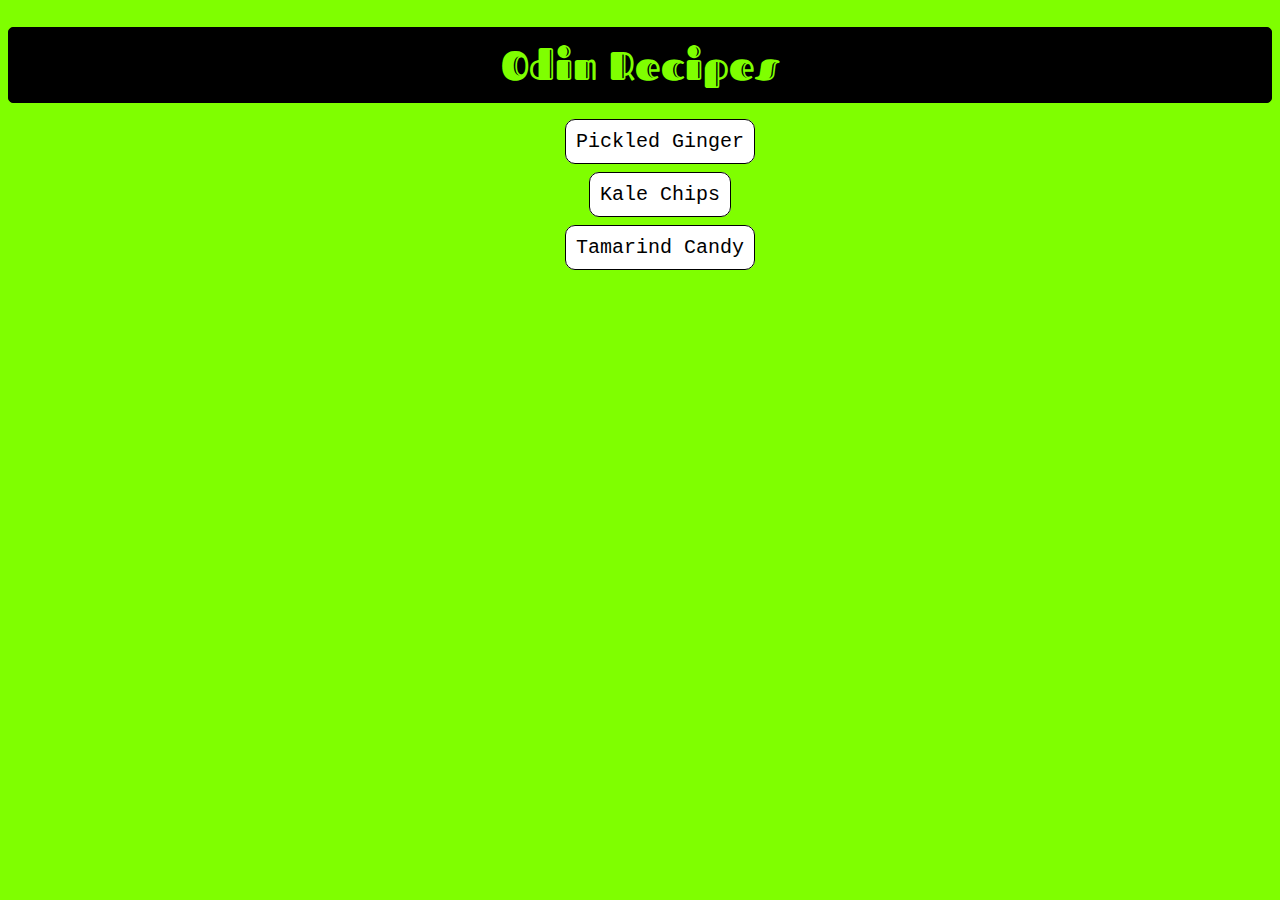
<file: index.html>
<!DOCTYPE html>
<html lang="en">
    <head>
        <meta charset = 'UTF-8'>
        <title> Odin Recipes </title>
        <link rel="stylesheet" href="./style.css">
        <link href="https://fonts.googleapis.com/css2?family=Fascinate+Inline&display=swap" rel="stylesheet">
    </head>
    <body>
        <h1>Odin Recipes</h1>
        <ul>
            <div class ='recipe-links'>
            <li> <a href="./recipes/pickled-ginger.html"
                target="_blank" rel="noopener noreferrer"> 
                Pickled Ginger </a> </a> </li>
            <li> <a href="./recipes/kale-chips.html"
                target="_blank" rel="noopener noreferrer"> 
                Kale Chips </a> </li>
            <li> <a href="./recipes/tamarind-candy.html"
                target="_blank" rel="noopener noreferrer"> 
                Tamarind Candy </a> </li>
                </div>
        </ul> 
    </body>
</html>
</file>
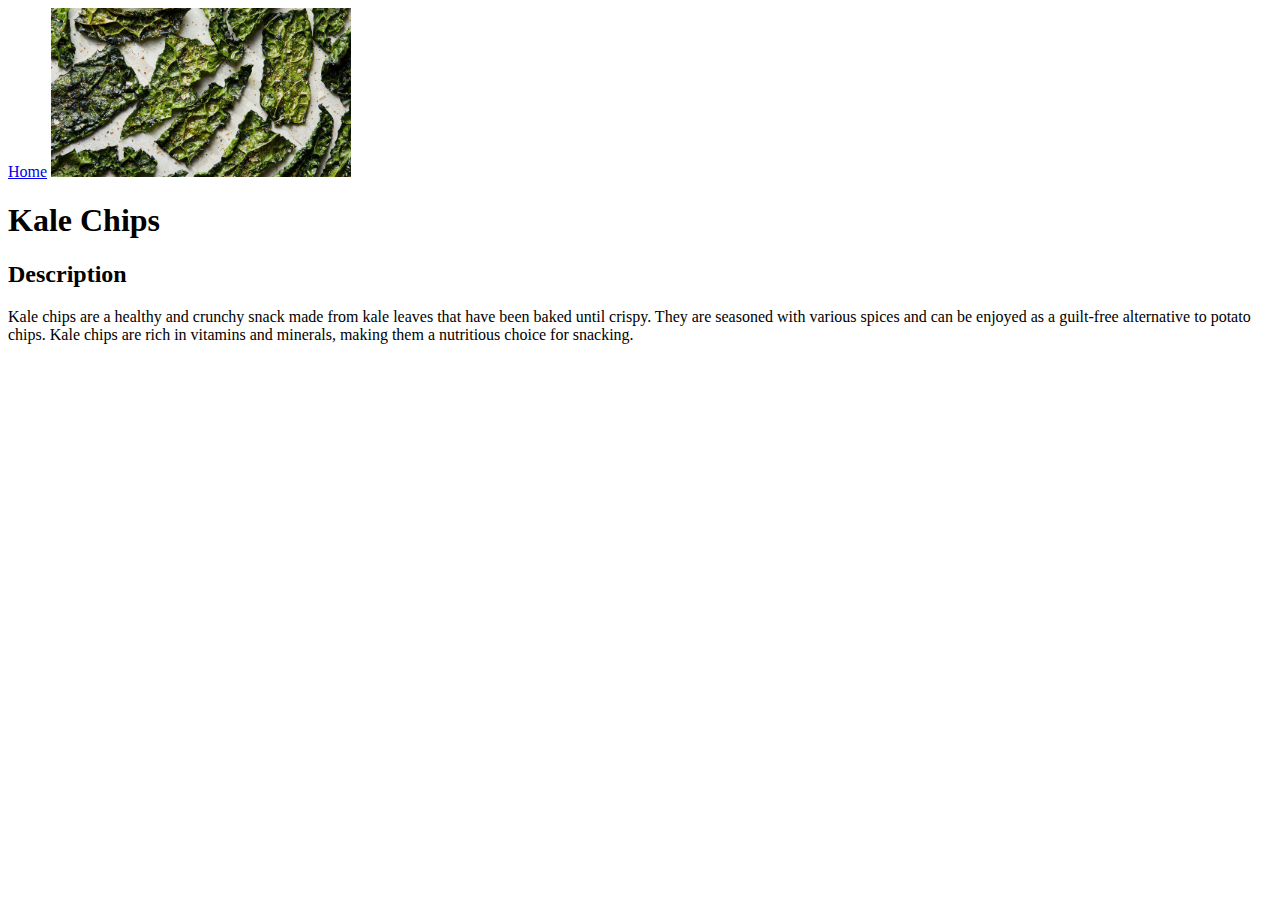
<file: recipes/kale-chips.html>
<!DOCTYPE html>
<html lang = 'en'>
    <head>
        <meta charset 'UTF = 8'>
        <title> Kale Chips Recipe </title>
    </head>
    <body>
        <a href="../index.html">Home</a>
        <img src = "../img/kale-chip-leaves.jpg" alt = "Pickled Red Ginger in a Bowl"
        style = 'width: 300px; height: auto;'>
        <h1> Kale Chips </h1>
        <h2> Description </h2>
        <p>
            Kale chips are a healthy and crunchy snack made from kale leaves that have
            been baked until crispy. They are seasoned with various spices and can be
            enjoyed as a guilt-free alternative to potato chips. Kale chips are rich in
            vitamins and minerals, making them a nutritious choice for snacking.
        </p>
    </body>
</html>
</file>
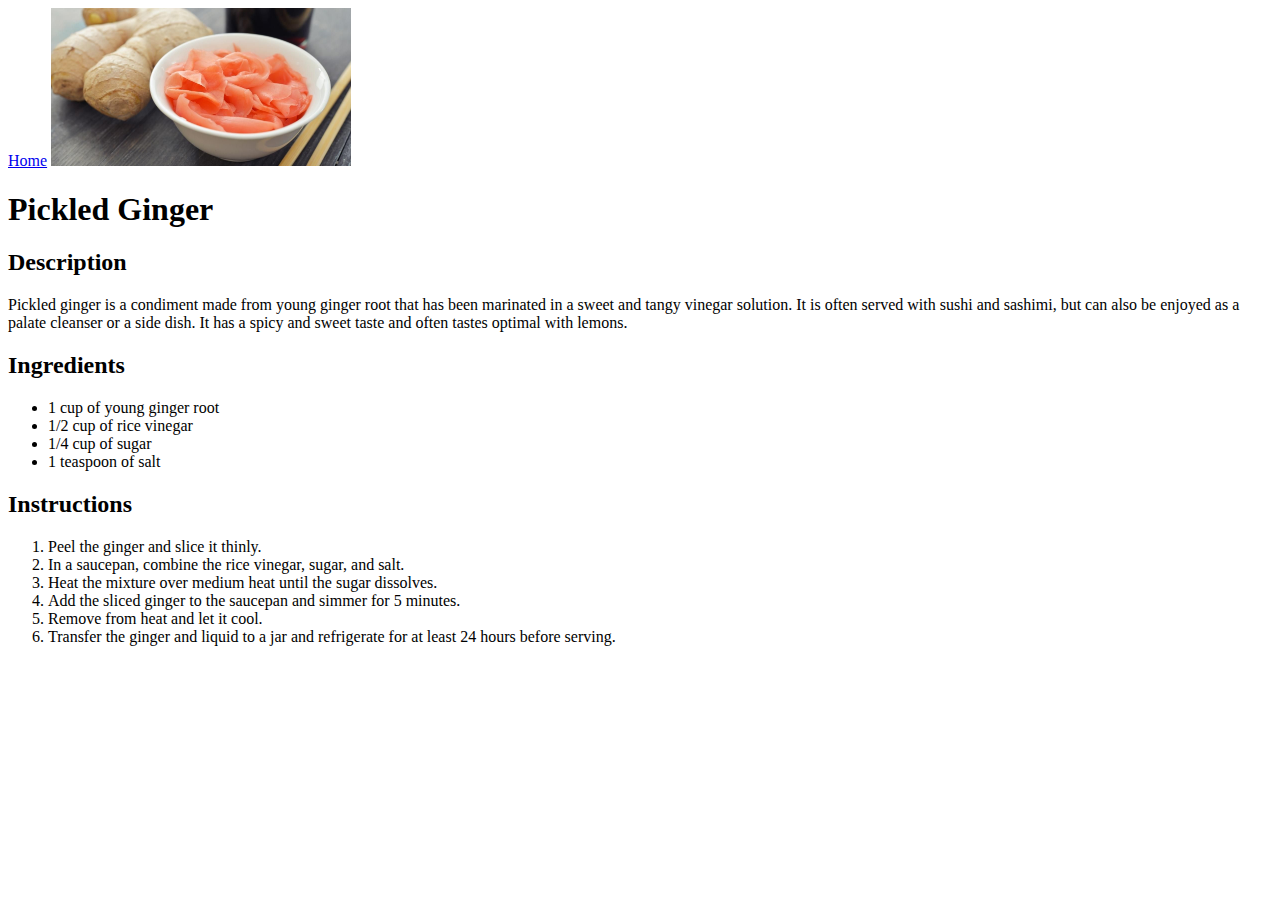
<file: recipes/pickled-ginger.html>
<!DOCTYPE html>
<html lang = 'en'>
    <head>
        <meta charset = 'UTF-8'>
        <title> Pickled Ginger </title>
    </head>
    <body>
        <a href="../index.html">Home</a>
        <img src = "../img/red-ginger.jpg" alt = "Pickled Red Ginger in a Bowl"
        style = 'width: 300px; height: auto;'>
        <h1> Pickled Ginger </h1>
        <h2> Description </h2>
        <p>
            Pickled ginger is a condiment made from young ginger root that has been
            marinated in a sweet and tangy vinegar solution. It is often served with
            sushi and sashimi, but can also be enjoyed as a palate cleanser or a side
            dish. It has a spicy and sweet taste and often tastes optimal with lemons.
        </p>
        <h2> Ingredients </h2>
        <ul>
            <li> 1 cup of young ginger root </li>
            <li> 1/2 cup of rice vinegar </li>
            <li> 1/4 cup of sugar </li>
            <li> 1 teaspoon of salt </li>
        </ul>
        <h2> Instructions </h2>
        <ol>
            <li> Peel the ginger and slice it thinly. </li>
            <li> In a saucepan, combine the rice vinegar, sugar, and salt. </li>
            <li> Heat the mixture over medium heat until the sugar dissolves. </li>
            <li> Add the sliced ginger to the saucepan and simmer for 5 minutes. </li>
            <li> Remove from heat and let it cool. </li>
            <li> Transfer the ginger and liquid to a jar and refrigerate for at least
                24 hours before serving. </li>
        </ol>
    </body>
</html>
</file>
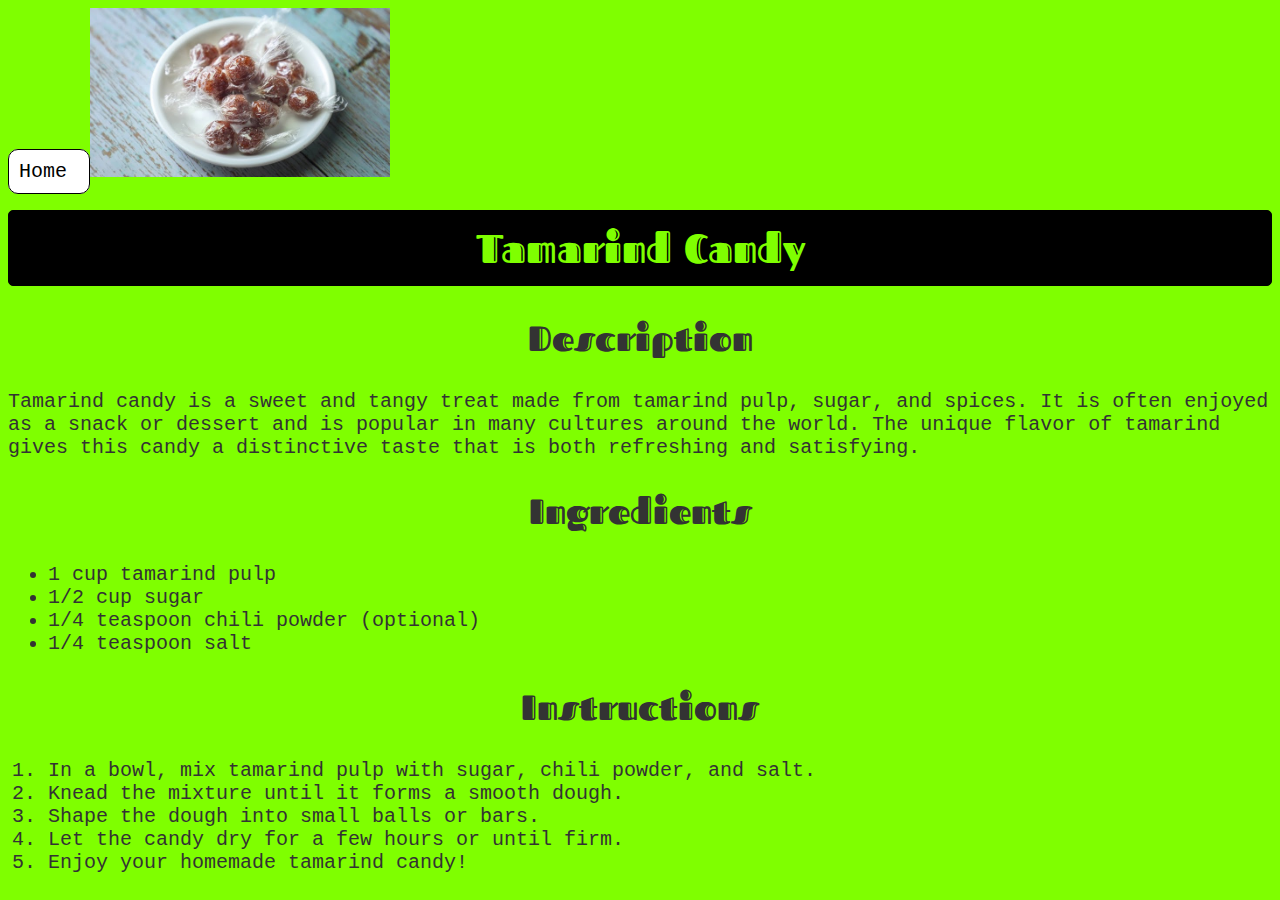
<file: recipes/tamarind-candy.html>
<!DOCTYPE html>
<html lang = 'en'>
    <head>
        <meta charset = 'UTF-8'>
        <title> Tamarind Candy Recipe </title>
        <link rel="stylesheet" href="../style.css">
        <link href="https://fonts.googleapis.com/css2?family=Fascinate+Inline&display=swap" rel="stylesheet">
    </head>
    <body>
        <a href="../index.html"> Home </a>
        <img src = "../img/tamarind-candy-fancy.jpg" alt = "wrapped tamarind candy"
        style = 'width: 300px; height: auto;'>
        <h1> Tamarind Candy </h1>
        <h2> Description </h2>
        <p>
            Tamarind candy is a sweet and tangy treat made from tamarind pulp, sugar, and spices. 
            It is often enjoyed as a snack or dessert and is popular in many cultures around the world. 
            The unique flavor of tamarind gives this candy a distinctive taste that is both refreshing and satisfying.
        </p>
        <h2> Ingredients </h2>
        <ul>
            <li> 1 cup tamarind pulp </li>
            <li> 1/2 cup sugar </li>
            <li> 1/4 teaspoon chili powder (optional) </li>
            <li> 1/4 teaspoon salt </li>
        </ul>
        <h2> Instructions </h2>
        <ol>
            <li> In a bowl, mix tamarind pulp with sugar, chili powder, and salt. </li>
            <li> Knead the mixture until it forms a smooth dough. </li>
            <li> Shape the dough into small balls or bars. </li>
            <li> Let the candy dry for a few hours or until firm. </li>
            <li> Enjoy your homemade tamarind candy! </li>
        </ol>
    </body>
</html>
</file>
<file: style.css>
html{
    background-color: chartreuse;
    color: #333;
}

body {
    font-family: 'Courier New', sans-serif;
    font-size: 20px;
}

h1 {
    /* font */
    font-family: 'Fascinate Inline', sans-serif;
    font-size: 40px;
    /* layout */
    text-align: center;
    padding: 10px;
    /* colors */
    background-color: #000;
    color: chartreuse;
    /* border */
    border: 1px solid #000;
    border-radius: 5px;
}

h2 {
    font-family: 'Fascinate Inline', sans-serif;
    font-size: 35px;
    text-align: center;
    color: #333;
}

a{
    /* layout */
    border: #000 1px solid;
    border-radius: 10px;
    padding: 10px;
    /* text */
    text-decoration: none;
    /* colors */
    background-color: #FFF;
    color: #000;
}

.recipe-links {
    /* layout */
    display: flex;
    flex-direction: column;
    align-items: center;
    gap: 30px;
}

.recipe-links li{
    list-style: none;;
}
</file>
